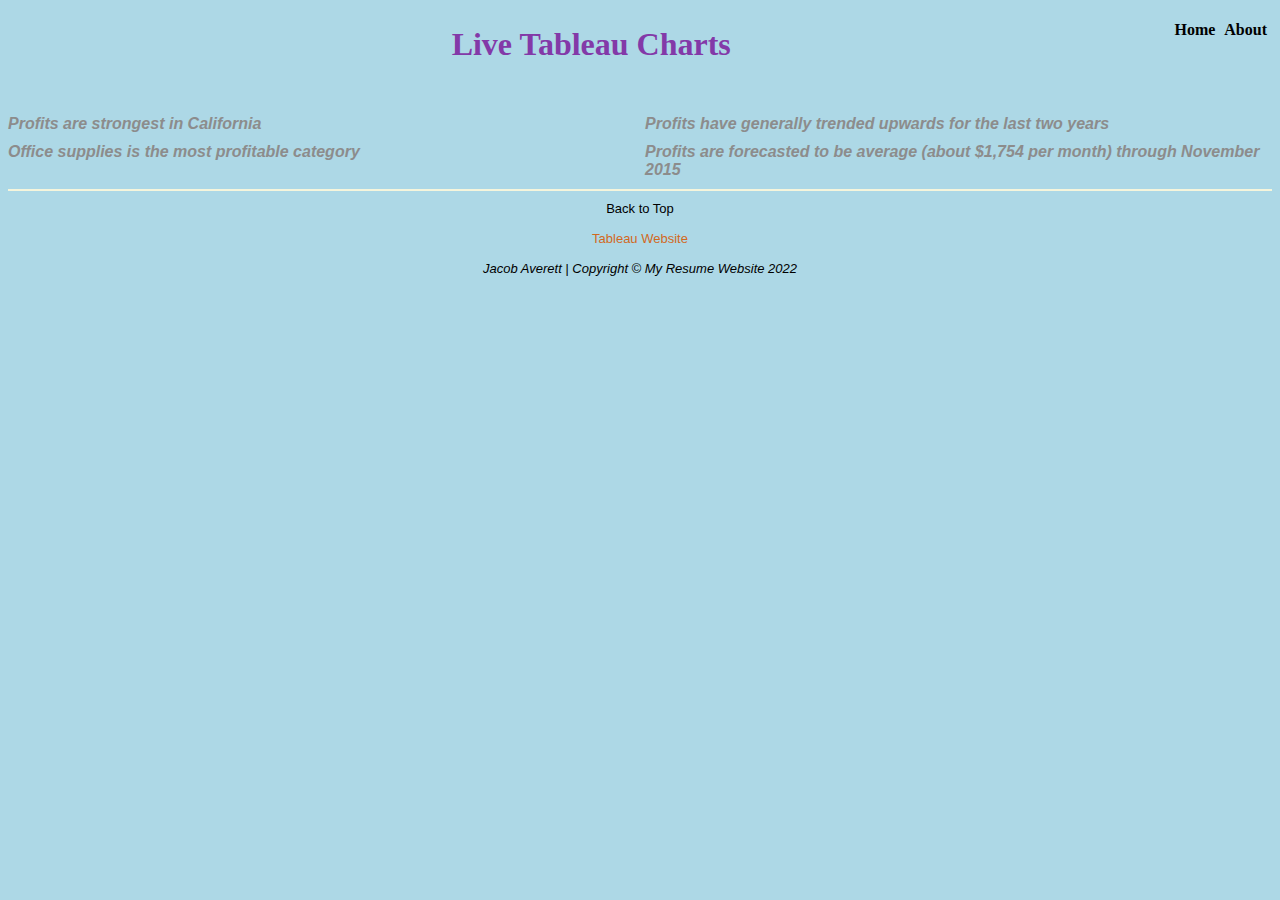
<file: html/tableau.html>
<!--Jacob Averett - Last Edit: 8/10/22-->
<!DOCTYPE html>
<html>
    <head>
        <title>Jacob Averett - Tableau</title>
        <link href="../styles/bootstyles.css" rel="stylesheet">
    </head>

    <body>
        <!-- Navigation -->
        <div class="navigation">
        <li><a href="../index.html">Home</a></li>
        <li><a href="about.html">About</a></li>
        <!--<div>&nbsp;</div>
        <div>&nbsp;</div>
        <div>&nbsp;</div>
        <div>&nbsp;</div>
        <div>&nbsp;</div>-->
        </div>
        <h1 style="padding-top: 5px; text-align: center; color: rgb(131, 57, 168); text-decoration: wavy;">Live Tableau Charts</h1>
        <!--Tableau-->
        <div class="tableau">
            <!--Chart 1-->
            <div class="chart1">
                <div class='tableauPlaceholder' id='viz1660091163724' style='position: relative'><noscript>
                    <a href='#'><img alt='Profits by State ' src='https:&#47;&#47;public.tableau.com&#47;static&#47;images&#47;ZZ&#47;ZZW8WMJ27&#47;1_rss.png' style='border: none' />
                    </a>
                    </noscript><object class='tableauViz'  style='display:none;'>
                        <param name='host_url' value='https%3A%2F%2Fpublic.tableau.com%2F' /> 
                        <param name='embed_code_version' value='3' /> <param name='path' value='shared&#47;ZZW8WMJ27' /> 
                        <param name='toolbar' value='yes' />
                        <param name='static_image' value='https:&#47;&#47;public.tableau.com&#47;static&#47;images&#47;ZZ&#47;ZZW8WMJ27&#47;1.png' /> 
                        <param name='animate_transition' value='yes' /><param name='display_static_image' value='yes' />
                        <param name='display_spinner' value='yes' /><param name='display_overlay' value='yes' />
                        <param name='display_count' value='yes' />
                        <param name='language' value='en-US' /></object>
                </div>                
                <script type='text/javascript'>                    
                    var divElement = document.getElementById('viz1660091163724');                    
                    var vizElement = divElement.getElementsByTagName('object')[0];                    
                    vizElement.style.width='100%';vizElement.style.height=(divElement.offsetWidth*0.75)+'px';                    
                    var scriptElement = document.createElement('script');                    
                    scriptElement.src = 'https://public.tableau.com/javascripts/api/viz_v1.js';                    
                    vizElement.parentNode.insertBefore(scriptElement, vizElement);                
                </script>
                <span class="caption">Profits are strongest in California</span>
            </div>
            <!--Chart 2-->
            <div class="chart2">
                <div class='tableauPlaceholder' id='viz1660092388225' style='position: relative'><noscript>
                    <a href='#'><img alt='California Profits by Time ' src='https:&#47;&#47;public.tableau.com&#47;static&#47;images&#47;Ta&#47;TableauChart2-JacobAverett&#47;CaliforniaProfitsbyTime&#47;1_rss.png' style='border: none' />
                    </a>
                    </noscript><object class='tableauViz'  style='display:none;'>
                        <param name='host_url' value='https%3A%2F%2Fpublic.tableau.com%2F' /> 
                        <param name='embed_code_version' value='3' /> <param name='site_root' value='' />
                        <param name='name' value='TableauChart2-JacobAverett&#47;CaliforniaProfitsbyTime' />
                        <param name='tabs' value='no' /><param name='toolbar' value='yes' />
                        <param name='static_image' value='https:&#47;&#47;public.tableau.com&#47;static&#47;images&#47;Ta&#47;TableauChart2-JacobAverett&#47;CaliforniaProfitsbyTime&#47;1.png' /> 
                        <param name='animate_transition' value='yes' />
                        <param name='display_static_image' value='yes' />
                        <param name='display_spinner' value='yes' />
                        <param name='display_overlay' value='yes' />
                        <param name='display_count' value='yes' />
                        <param name='language' value='en-US' />
                        <param name='filter' value='publish=yes' /></object>
                </div>                
                <script type='text/javascript'>                    
                    var divElement = document.getElementById('viz1660092388225');                    
                    var vizElement = divElement.getElementsByTagName('object')[0];                    
                    vizElement.style.width='100%';vizElement.style.height=(divElement.offsetWidth*0.75)+'px';                    
                    var scriptElement = document.createElement('script');                    
                    scriptElement.src = 'https://public.tableau.com/javascripts/api/viz_v1.js';                    
                    vizElement.parentNode.insertBefore(scriptElement, vizElement);                
                </script>
                <span class="caption">Profits have generally trended upwards for the last two years</span>
            </div>
            <!--Chart 3-->
            <div class="chart3">
                <div class='tableauPlaceholder' id='viz1660092620025' style='position: relative'><noscript>
                    <a href='#'><img alt='California Profits by Category ' src='https:&#47;&#47;public.tableau.com&#47;static&#47;images&#47;Ta&#47;TableauChart3-JacobAverett&#47;CaliforniaProfitsbyCategory&#47;1_rss.png' style='border: none' />
                    </a>
                    </noscript><object class='tableauViz'  style='display:none;'>
                        <param name='host_url' value='https%3A%2F%2Fpublic.tableau.com%2F' /> 
                        <param name='embed_code_version' value='3' /> 
                        <param name='site_root' value='' />
                        <param name='name' value='TableauChart3-JacobAverett&#47;CaliforniaProfitsbyCategory' />
                        <param name='tabs' value='no' />
                        <param name='toolbar' value='yes' />
                        <param name='static_image' value='https:&#47;&#47;public.tableau.com&#47;static&#47;images&#47;Ta&#47;TableauChart3-JacobAverett&#47;CaliforniaProfitsbyCategory&#47;1.png' /> 
                        <param name='animate_transition' value='yes' />
                        <param name='display_static_image' value='yes' />
                        <param name='display_spinner' value='yes' />
                        <param name='display_overlay' value='yes' />
                        <param name='display_count' value='yes' />
                        <param name='language' value='en-US' />
                        <param name='filter' value='publish=yes' /></object>
                </div>                
                <script type='text/javascript'>                    
                    var divElement = document.getElementById('viz1660092620025');                    
                    var vizElement = divElement.getElementsByTagName('object')[0];                    
                    vizElement.style.width='100%';vizElement.style.height=(divElement.offsetWidth*0.75)+'px';                    
                    var scriptElement = document.createElement('script');                    
                    scriptElement.src = 'https://public.tableau.com/javascripts/api/viz_v1.js';                    
                    vizElement.parentNode.insertBefore(scriptElement, vizElement);                
                </script>
                <span class="caption">Office supplies is the most profitable category</span>
            </div>
            <!--Chart 4-->
            <div class="chart4">
                <div class='tableauPlaceholder' id='viz1660092746524' style='position: relative'><noscript>
                    <a href='#'><img alt='California Office Supplies Sales Forecast ' src='https:&#47;&#47;public.tableau.com&#47;static&#47;images&#47;Ta&#47;TableauChart4-JacobAverett&#47;CaliforniaOfficeSuppliesSalesForecast&#47;1_rss.png' style='border: none' />
                    </a>
                    </noscript><object class='tableauViz'  style='display:none;'>
                        <param name='host_url' value='https%3A%2F%2Fpublic.tableau.com%2F' /> 
                        <param name='embed_code_version' value='3' /> 
                        <param name='site_root' value='' />
                        <param name='name' value='TableauChart4-JacobAverett&#47;CaliforniaOfficeSuppliesSalesForecast' />
                        <param name='tabs' value='no' />
                        <param name='toolbar' value='yes' />
                        <param name='static_image' value='https:&#47;&#47;public.tableau.com&#47;static&#47;images&#47;Ta&#47;TableauChart4-JacobAverett&#47;CaliforniaOfficeSuppliesSalesForecast&#47;1.png' /> 
                        <param name='animate_transition' value='yes' />
                        <param name='display_static_image' value='yes' />
                        <param name='display_spinner' value='yes' />
                        <param name='display_overlay' value='yes' />
                        <param name='display_count' value='yes' />
                        <param name='language' value='en-US' />
                        <param name='filter' value='publish=yes' /></object></div>                
                <script type='text/javascript'>                    
                    var divElement = document.getElementById('viz1660092746524');                    
                    var vizElement = divElement.getElementsByTagName('object')[0];                    
                    vizElement.style.width='100%';vizElement.style.height=(divElement.offsetWidth*0.75)+'px';                    
                    var scriptElement = document.createElement('script');                    
                    scriptElement.src = 'https://public.tableau.com/javascripts/api/viz_v1.js';                    
                    vizElement.parentNode.insertBefore(scriptElement, vizElement);                
                </script>
                <span class="caption">Profits are forecasted to be average (about $1,754 per month) through November 2015</span>
            </div>
        </div>
        <!-- Footer -->
        <div>
            <footer class="footer">
                <div><a href="#" class="footer">Back to Top</a></div><br>
                <div><a href="https://www.tableau.com/" class="footer notopborder link1" target="_blank">Tableau Website</a></div><br>
                <div class="footer notopborder italics" style="padding-top: 0px;">Jacob Averett  |  Copyright &copy; My Resume Website 2022</div>
            </footer>
        </div>
    </body>
    
</html>
</file>
<file: styles/bootstyles.css>
/* General */
body {
    /* background-color: rgb(200, 154, 200); */
    background-color: lightblue
    }
li {
    display: inline;
    padding-right: 5px;
    text-align: end;
    text-emphasis-style: bold;
    color: white;
}
a {
    color: black;
    text-decoration: none;
}


/* Main divs */
.navigation { 
    color: black;
    font-weight: bold;
    float: right;
}
.tableau {
    padding-top: 30px;
    display: grid;
    grid-template-columns: 1fr 1fr;
    gap: 10px;
    padding-bottom: 10px;
    margin: auto;
}
.footer {
    border-top: solid beige 2px;
    padding-top: 10px;
    text-align: center;
    font-size: small;
    font-family: Verdana, Geneva, Tahoma, sans-serif;
    font-style: normal;
    color: black;
}


/* Other formats */
.caption{
    font-style: italic;
    font-weight: bold;
    color: rgb(140, 140, 140);
    font-family: 'Gill Sans', 'Gill Sans MT', Calibri, 'Trebuchet MS', sans-serif;
}
.notopborder {
    border-top: none;
}
.italics {
    font-style: italic;
}
.link1 {
    font-family: Impact, Haettenschweiler, 'Arial Narrow Bold', sans-serif;
    color: chocolate;
}


.chart1 {
    grid-column: 1;
    grid-row: 1;

}
.chart2 {
    grid-column: 2;
    grid-row: 1;
}
.chart3 {
    grid-column: 1;
    grid-row: 2;
}
.chart4 {
    grid-column: 2;
    grid-row: 2;
}
</file>
